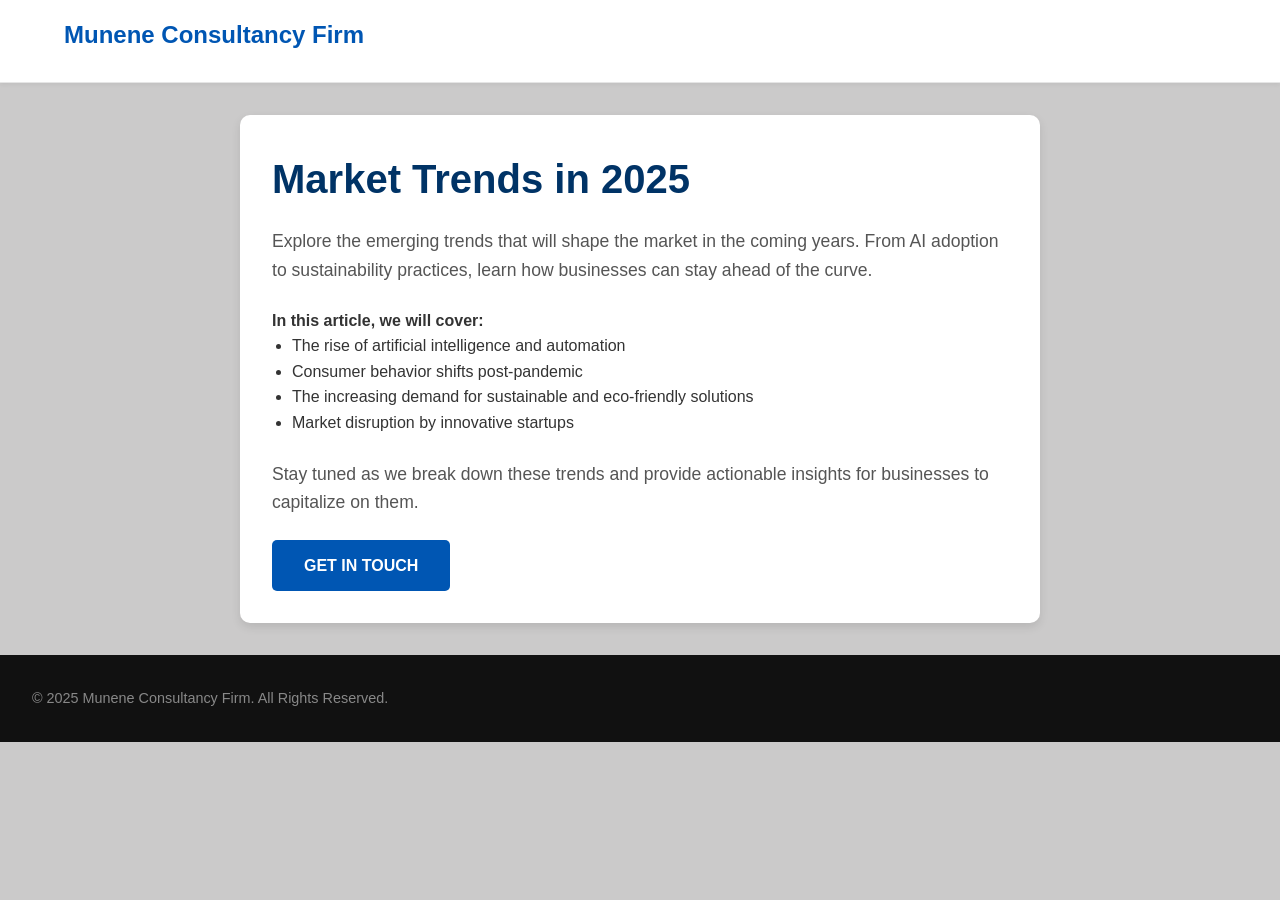
<file: market-trends.html>
<!DOCTYPE html>
<html lang="en">
  <head>
    <meta charset="UTF-8" />
    <meta name="viewport" content="width=device-width, initial-scale=1.0" />
    <meta
      name="description"
      content="Market trends in 2025 and how they will shape the industry."
    />
    <title>Market Trends in 2025</title>
    <link rel="stylesheet" href="/assets/styles.css" />
  </head>
  <body>
    <header>
      <section class="container">
        <h1>Munene Consultancy Firm</h1>
      </section>
    </header>

    <section class="article-detail">
      <h2>Market Trends in 2025</h2>
      <p>
        Explore the emerging trends that will shape the market in the coming
        years. From AI adoption to sustainability practices, learn how
        businesses can stay ahead of the curve.
      </p>

      <strong>In this article, we will cover:</strong>
      <ul>
        <li>The rise of artificial intelligence and automation</li>
        <li>Consumer behavior shifts post-pandemic</li>
        <li>
          The increasing demand for sustainable and eco-friendly solutions
        </li>
        <li>Market disruption by innovative startups</li>
      </ul>

      <p>
        Stay tuned as we break down these trends and provide actionable insights
        for businesses to capitalize on them.
      </p>
      <a href="index.html#contact" class="cta-button">Get in Touch</a>
    </section>

    <footer>
      <p>&copy; 2025 Munene Consultancy Firm. All Rights Reserved.</p>
    </footer>
  </body>
</html>
</file>
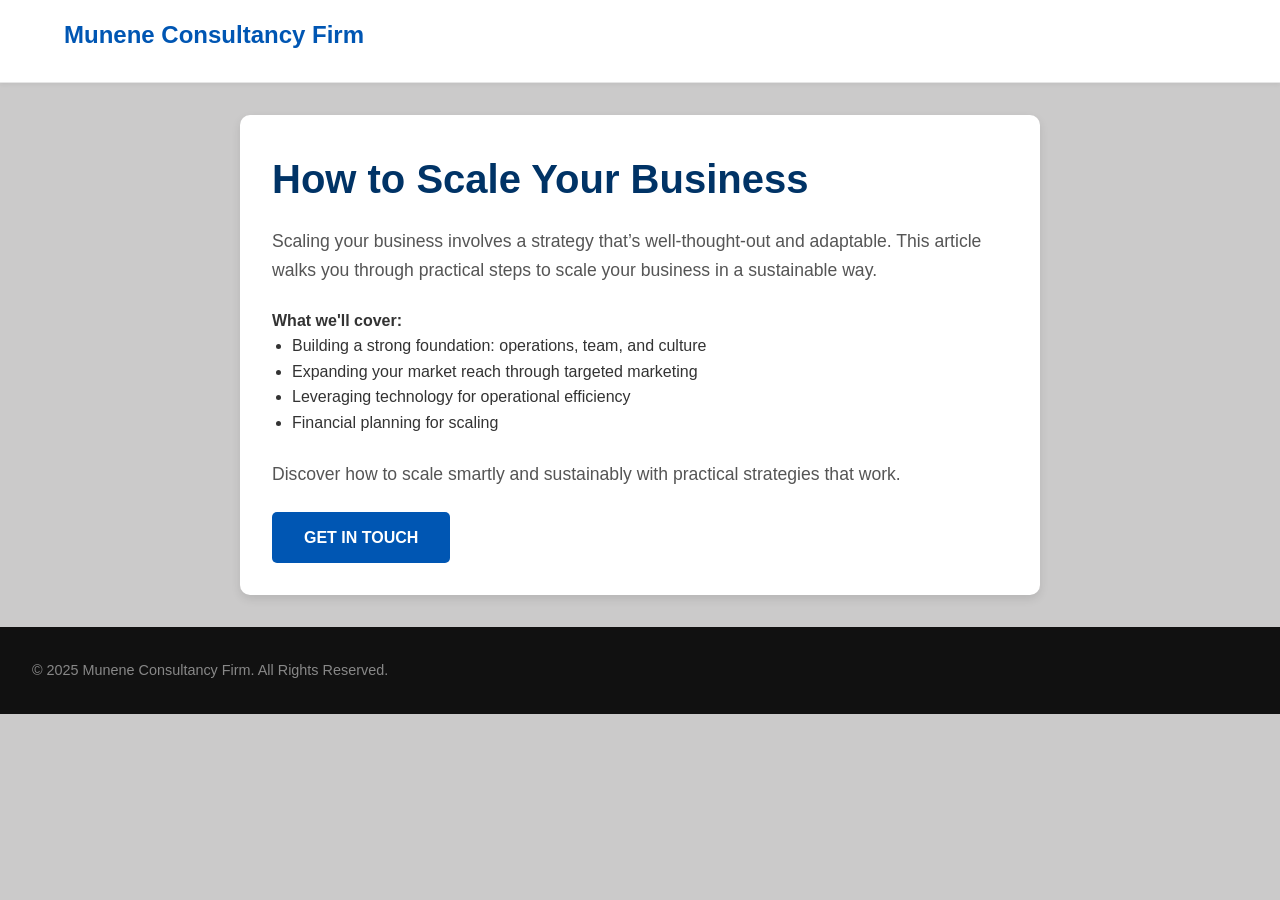
<file: scale-your-business.html>
<!DOCTYPE html>
<html lang="en">
  <head>
    <meta charset="UTF-8" />
    <meta name="viewport" content="width=device-width, initial-scale=1.0" />
    <meta
      name="description"
      content="Learn how to scale your business efficiently and effectively."
    />
    <title>How to Scale Your Business</title>
    <link rel="stylesheet" href="/assets/styles.css" />
  </head>
  <body>
    <header>
      <section class="container">
        <h1>Munene Consultancy Firm</h1>
      </section>
    </header>

    <section class="article-detail">
      <h2>How to Scale Your Business</h2>
      <p>
        Scaling your business involves a strategy that’s well-thought-out and
        adaptable. This article walks you through practical steps to scale your
        business in a sustainable way.
      </p>

      <strong>What we'll cover:</strong>
      <ul>
        <li>Building a strong foundation: operations, team, and culture</li>
        <li>Expanding your market reach through targeted marketing</li>
        <li>Leveraging technology for operational efficiency</li>
        <li>Financial planning for scaling</li>
      </ul>

      <p>
        Discover how to scale smartly and sustainably with practical strategies
        that work.
      </p>
      <a href="index.html#contact" class="cta-button">Get in Touch</a>
    </section>

    <footer>
      <p>&copy; 2025 Munene Consultancy Firm. All Rights Reserved.</p>
    </footer>
  </body>
</html>
</file>
<file: assets/styles.css>
/* ========== Global Styles ========== */
* {
  margin: 0;
  padding: 0;
  box-sizing: border-box;
}

html {
  scroll-behavior: smooth;
}

body {
  font-family: "Segoe UI", Tahoma, Geneva, Verdana, sans-serif;
  line-height: 1.6;
  background-color: #b1afafa7;
  color: #333;
}

/* Container */
.container {
  width: 90%;
  max-width: 1200px;
  margin: auto;
}

/* Links */
a {
  color: #007bff;
  text-decoration: none;
}

a:hover {
  text-decoration: underline;
}

/* Headings */
h1,
h2,
h3 {
  margin-bottom: 0.5em;
  font-weight: 600;
}

/* Buttons */
button,
.cta-button {
  background-color: #0056b3;
  color: white;
  padding: 0.75em 1.5em;
  border: none;
  border-radius: 6px;
  cursor: pointer;
  font-size: 1em;
  transition: background 0.3s;
}

button:hover,
.cta-button:hover {
  background-color: #00408d;
}
/* ========== Header ========== */
header {
  background-color: #ffffff;
  border-bottom: 1px solid #e5e5e5;
  padding: 1rem 0;
  /* position: sticky;*/
  top: 0;
  z-index: 1000;
  box-shadow: 0 2px 4px rgba(0, 0, 0, 0.05);
}

header .container {
  display: flex;
  justify-content: space-between;
  align-items: center;
}

header h1 {
  font-size: 1.5rem;
  color: #0056b3;
}

/* Navigation Menu */
nav ul {
  list-style: none;
  display: flex;
  gap: 1.5rem;
}

nav ul li a {
  font-weight: 500;
  color: #363434;
  transition: color 0.3s ease;
}

nav ul li a:hover {
  color: #0056b3;
}

/* Hamburger Icon */
.hamburger-icon {
  display: none;
  font-size: 1.1rem;
  background: rgba(93, 81, 81, 0.616);
  border: none;
  cursor: pointer;
}
@media (min-width: 768px) {
  header {
    position: sticky;
  }
}
/* Responsive Navbar */
@media (max-width: 768px) {
  nav ul {
    display: none;
    flex-direction: column;
    position: absolute;
    top: 70px;
    right: 5%;
    background-color: #fff;
    padding: 1rem;
    border: 1px solid #ddd;
    border-radius: 8px;
    box-shadow: 0 5px 20px rgba(0, 0, 0, 0.1);
  }

  nav ul.active {
    display: flex;
  }

  .hamburger-icon {
    display: block;
  }
}
@media (max-width: 480px) {
  header h1 {
    font-size: 1.3rem;
  }
}

/* ========== Hero Section ========== */
.hero {
  background: linear-gradient(to right, #0056b3, #007bff);
  color: #fff;
  padding: 5rem 1rem;
  text-align: center;
}

.hero h2 {
  font-size: 2.5rem;
  margin-bottom: 1rem;
}

.hero p {
  font-size: 1.2rem;
  max-width: 700px;
  margin: 0 auto 2rem auto;
}

.cta-button {
  background-color: #fff;
  color: #0056b3;
  padding: 0.75rem 1.5rem;
  font-weight: 600;
  border: none;
  border-radius: 6px;
  cursor: pointer;
  transition: background 0.3s, color 0.3s;
}

.cta-button:hover {
  background-color: #e6e6e6;
  color: #003c80;
}
@media (max-width: 480px) {
  .hero p {
    font-size: 0.9rem;
  }
  .hero h2 {
    font-size: 1.5rem;
  }
}
/* ========== About Us Section ========== */
#about {
  padding: 4rem 1rem;
  background-color: #e6e6e6eb;
  text-align: center;
}

#about h2 {
  font-size: 2.2rem;
  margin-bottom: 1rem;
  color: #003366;
}

#about p {
  max-width: 700px;
  margin: 0 auto 2rem auto;
  font-size: 1.1rem;
  color: #444;
}

/* Team Section */
.team {
  display: flex;
  justify-content: center;
  flex-wrap: wrap;
  gap: 2rem;
  margin-top: 2rem;
  z-index: -1;
}

.team header {
  background-color: #fff;
  padding: 1.5rem;
  border-radius: 8px;
  box-shadow: 0 4px 10px rgba(0, 0, 0, 0.05);
  max-width: 300px;
  flex: 1;
}

.team h3 {
  font-size: 1.3rem;
  color: #0056b3;
  margin-bottom: 0.5rem;
}

.team p {
  font-size: 1rem;
  color: #555;
}
.team-photo {
  width: 150px;
  height: 150px;
  object-fit: cover;
  border-radius: 50%;
  margin-bottom: 1rem;
}
/* ========== Services Section ========== */
#services {
  padding: 4rem 1rem;
  background-color: #fff;
  text-align: center;
}

#services h2 {
  font-size: 2.2rem;
  margin-bottom: 2rem;
  color: #003366;
}

.service-cards {
  display: flex;
  flex-wrap: wrap;
  justify-content: center;
  gap: 2rem;
}

.service-card {
  background-color: #f0f4f8;
  border-radius: 10px;
  padding: 2rem;
  max-width: 300px;
  box-shadow: 0 4px 10px rgba(0, 0, 0, 0.05);
  transition: transform 0.3s ease, box-shadow 0.3s ease;
}

.service-card:hover {
  transform: translateY(-5px);
  box-shadow: 0 6px 16px rgba(0, 0, 0, 0.1);
}

.service-card h3 {
  font-size: 1.4rem;
  color: #0056b3;
  margin-bottom: 0.75rem;
}

.service-card p {
  font-size: 1rem;
  color: #555;
}
.service-card img {
  max-width: 100%;
  height: auto;
  border-radius: 0.5rem;
  object-fit: cover;
}
figcaption {
  font-size: 0.9rem;
  color: #777;
  margin-top: 0.5rem;
}
/* ========== Blog Section ========== */
#blog {
  padding: 4rem 1rem;
  background-color: #f9f9f9;
  text-align: center;
}

#blog h2 {
  font-size: 2.2rem;
  margin-bottom: 2rem;
  color: #003366;
}

#blog article {
  background-color: #fff;
  padding: 2rem;
  border-radius: 10px;
  box-shadow: 0 4px 10px rgba(0, 0, 0, 0.05);
  margin: 1rem;
  transition: transform 0.3s ease, box-shadow 0.3s ease;
}

#blog article:hover {
  transform: translateY(-5px);
  box-shadow: 0 6px 16px rgba(0, 0, 0, 0.1);
}

#blog h3 {
  font-size: 1.5rem;
  color: #0056b3;
  margin-bottom: 1rem;
}

#blog p {
  font-size: 1rem;
  color: #555;
}

#blog .read-more {
  color: #0056b3;
  font-weight: bold;
  text-decoration: none;
  margin-top: 1rem;
  display: inline-block;
}

#blog .read-more:hover {
  text-decoration: underline;
}
/* ========== Article Detail ========== */
.article-detail {
  max-width: 800px;
  margin: 2rem auto;
  padding: 2rem;
  background-color: #fff;
  box-shadow: 0 4px 10px rgba(0, 0, 0, 0.1);
  border-radius: 10px;
}

.article-detail h2 {
  font-size: 2.5rem;
  margin-bottom: 1rem;
  color: #003366;
}

.article-detail p {
  font-size: 1.1rem;
  color: #555;
  line-height: 1.6;
  margin-bottom: 1.5rem;
}

.article-detail ul {
  list-style-type: disc;
  margin-left: 20px;
  margin-bottom: 1.5rem;
}

.article-detail .cta-button {
  display: inline-block;
  padding: 0.8rem 2rem;
  background-color: #0056b3;
  color: #fff;
  text-decoration: none;
  border-radius: 5px;
  text-transform: uppercase;
  font-weight: bold;
}

.article-detail .cta-button:hover {
  background-color: #003366;
}
/*Booking Section */

#consultation-booking {
  max-width: 600px;
  margin: 2rem auto;
  padding: 2rem;
  background: #fff;
  border-radius: 0.75rem;
  box-shadow: 0 4px 12px rgba(0, 0, 0, 0.07);
  font-family: "Segoe UI", sans-serif;
}

#consultation-booking h2 {
  font-size: 1.75rem;
  color: #0a4d68;
  margin-bottom: 0.5rem;
}

#consultation-booking p {
  font-size: 0.95rem;
  color: #555;
  margin-bottom: 1.5rem;
}

#consultation-booking fieldset {
  border: none;
  margin-bottom: 1.5rem;
}

#consultation-booking legend {
  font-weight: bold;
  margin-bottom: 0.5rem;
  color: #0a4d68;
}

#consultation-booking label {
  display: block;
  font-weight: 600;
  margin-top: 1rem;
  margin-bottom: 0.25rem;
  color: #333;
}

#consultation-booking input,
#consultation-booking select,
#consultation-booking textarea {
  width: 100%;
  padding: 0.6rem 0.75rem;
  border: 1px solid #ccc;
  border-radius: 0.5rem;
  font-size: 1rem;
  box-sizing: border-box;
  transition: border-color 0.3s;
}

#consultation-booking input:focus,
#consultation-booking select:focus,
#consultation-booking textarea:focus {
  outline: none;
  border-color: #0a4d68;
}

#consultation-booking button {
  padding: 0.75rem 1.5rem;
  font-size: 1rem;
  background-color: #0a4d68;
  color: white;
  border: none;
  border-radius: 0.5rem;
  cursor: pointer;
  margin-top: 1rem;
  transition: background-color 0.3s ease;
}

#consultation-booking button:hover {
  background-color: #09719b;
}

@media (max-width: 480px) {
  #consultation-booking {
    padding: 1rem;
  }

  #consultation-booking h2 {
    font-size: 1.5rem;
  }

  #consultation-booking input,
  #consultation-booking select,
  #consultation-booking textarea {
    font-size: 0.95rem;
  }

  #consultation-booking button {
    width: 100%;
  }
}
/* Social Links */
.social-links {
  margin-top: 2rem;
  display: flex;
  justify-content: center;
  gap: 2rem;
}

.social-links a {
  color: #007bff;
  font-weight: bold;
  text-decoration: none;
  transition: color 0.3s ease;
}

.social-links a:hover {
  color: #333;
}
@media (max-width: 600px) {
  #contact {
    padding: 3rem 1rem;
  }

  .social-links {
    flex-direction: column;
    gap: 1rem;
  }
}

/* FAQ Section Styling */
#faq {
  background-color: #f9f9f9b8;
  padding: 60px 20px;
}

#faq h2 {
  text-align: center;
  font-size: 2rem;
  margin-bottom: 40px;
  color: #2c3e50;
}

.faq-item {
  max-width: 800px;
  margin: 0 auto 20px;
}

.faq-item details {
  background-color: #ffffff;
  border-radius: 12px;
  padding: 20px;
  box-shadow: 0 2px 6px rgba(0, 0, 0, 0.08);
  transition: 0.3s ease;
}

.faq-item summary {
  font-size: 1.25rem;
  font-weight: 600;
  cursor: pointer;
  color: #34495e;
  list-style: none;
  position: relative;
  padding-right: 20px;
}

.faq-item summary::after {
  content: "+";
  position: absolute;
  right: 0;
  font-size: 1.5rem;
  transition: transform 0.3s ease;
}

.faq-item details[open] summary::after {
  content: "–";
  transform: rotate(180deg);
  color: #007bff;
}

.faq-item p {
  margin-top: 15px;
  color: #555;
  line-height: 1.6;
}
section[aria-label="Location Map"] {
  padding: 40px 20px;
  text-align: center;
}

section[aria-label="Location Map"] h2 {
  margin-bottom: 20px;
  font-size: 1.8rem;
  color: #0080ff;
}
footer {
  background-color: #111;
  color: #eee;
  padding: 1rem; /* Reduced padding */
  text-align: left; /* Aligns content to the left */
}

footer h2 {
  font-size: 1.5rem;
  margin-bottom: 0.5rem;
  color: #fff;
}

footer .link-container {
  display: flex;
  flex-direction: column;
  gap: 0.5rem;
  align-items: flex-start; /* Align links to the left */
}

footer .link-container p a {
  color: #ccc;
  text-decoration: none;
  font-size: 1rem;
  display: flex;
  justify-content: space-between;
  align-items: center;
  transition: color 0.3s ease;
}

footer .link-container p a:hover {
  color: #00d1b2;
}

footer .link-container p a .arrow {
  margin-left: 0.5rem;
  font-weight: bold;
  transition: transform 0.3s ease;
}

footer .link-container p a:hover .arrow {
  transform: translateX(5px);
}

footer p {
  font-size: 0.9rem;
  color: #888;
  margin: 1rem;
}

footer .social-icons {
  margin-top: 1rem;
  display: flex;
  justify-content: left; /* Align social icons to the left */
  gap: 0.6rem;
  flex-wrap: wrap;
}

footer .social-icons a {
  color: #ccc;
  font-size: 1.2rem;
  transition: color 0.3s ease;
}

footer .social-icons a:hover {
  color: #00d1b2;
}

/* Responsive fixes */
@media (max-width: 768px) {
  footer {
    padding: 1rem; /* Reduced padding on mobile */
  }

  footer .link-container p a {
    font-size: 1rem;
  }
}
</file>
